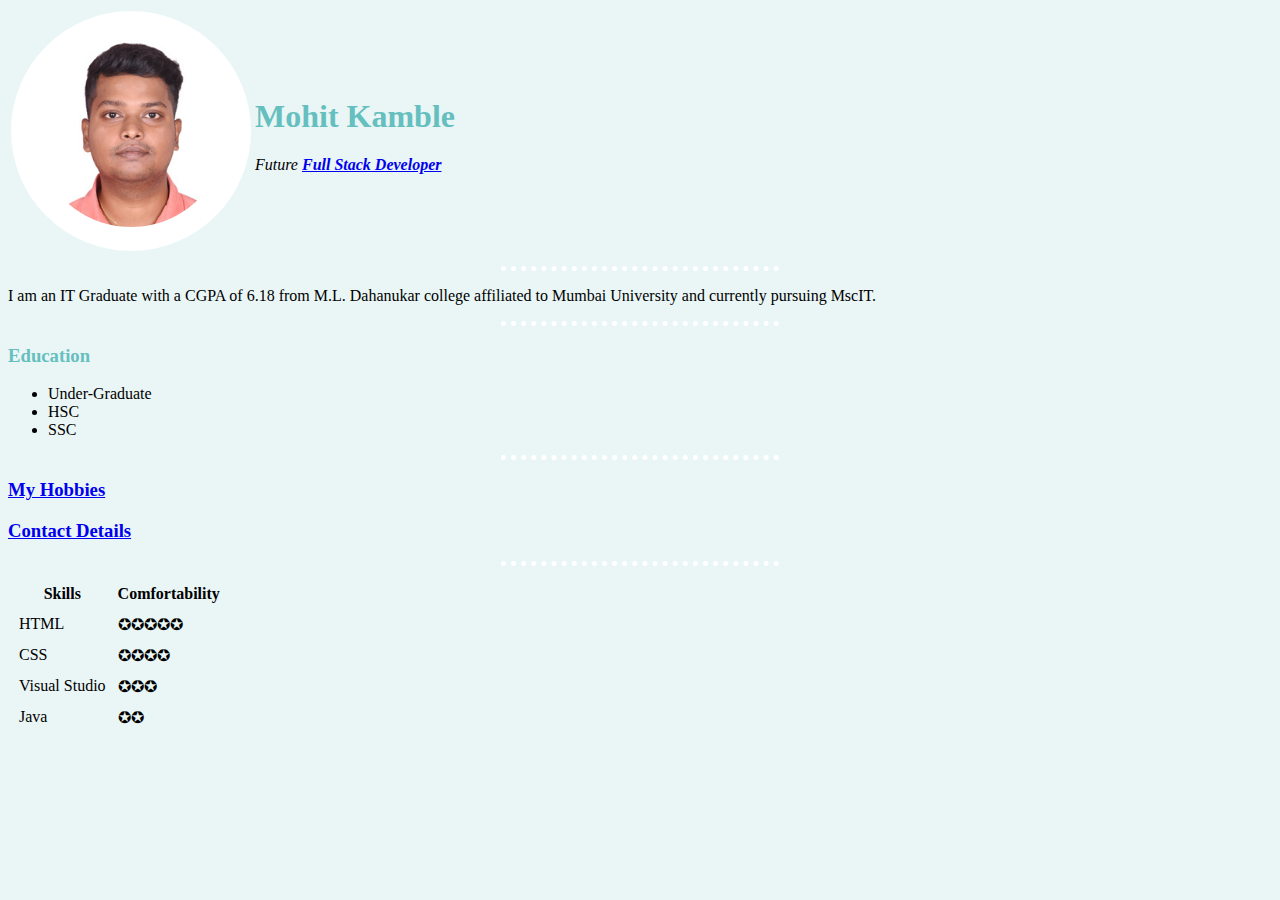
<file: index.html>
<!DOCTYPE html>
<html lang="en" dir="ltr">

<head>
  <meta charset="utf-8">
  <title>Mohit's Personal site</title>
  <link rel="stylesheet" href="css/styles.css">
</head>

<body>
<table>
  <tr>
  <td><img src="photo1.png" alt="Mohit'DP"></td>
  <td><h1>Mohit Kamble</h1>
  <p><em>Future <strong><a href="https://www.google.com/search?sxsrf=ACYBGNSxWXWAn26HmLfKTkjJj51MVV6VPQ%3A1575907748717&source=hp&ei=pHHuXZOGKeuO4-EPj_O-mAY&q=full+stack+developer&oq=full+sta&gs_l=psy-ab.3.0.0l10.3352.4912..7735...2.0..0.506.2512.2-2j3j1j1......0....1..gws-wiz.....10..35i362i39j35i39j0i131.oRMWAQywyhs">Full Stack Developer</a></strong></em></p>
</td>

</tr>
</table>
 <hr>
  <p>I am an IT Graduate with a CGPA of 6.18 from M.L. Dahanukar college affiliated to Mumbai University and currently pursuing MscIT.</p>
  <hr>
  <h3>Education</h3>
  <ul>
    <li>Under-Graduate</li>
    <li>HSC</li>
    <li>SSC</li>
  </ul>
    <hr>
  <h3><a href="hobbies.html">My Hobbies</a></h3>
  <h3><a href="contact-us.html">Contact Details</a></h3>
  <hr>
<table  cellspacing="10px">
  <thead>
    <th>
      Skills
    </th>
    <th>
      Comfortability
    </th>
  </thead>
  <tbody>
    <tr>
      <td>HTML</td><td>✪✪✪✪✪</td>
    </tr>
    <tr>
      <td>CSS</td>
      <td>✪✪✪✪</td>
    </tr>
    <tr>
       <td>Visual Studio</td><td>✪✪✪</td>
    </tr>
    <tr>
      <td>Java</td><td>✪✪</td>
    </tr>
  </tbody>
</table>
</body>

</html>
</file>
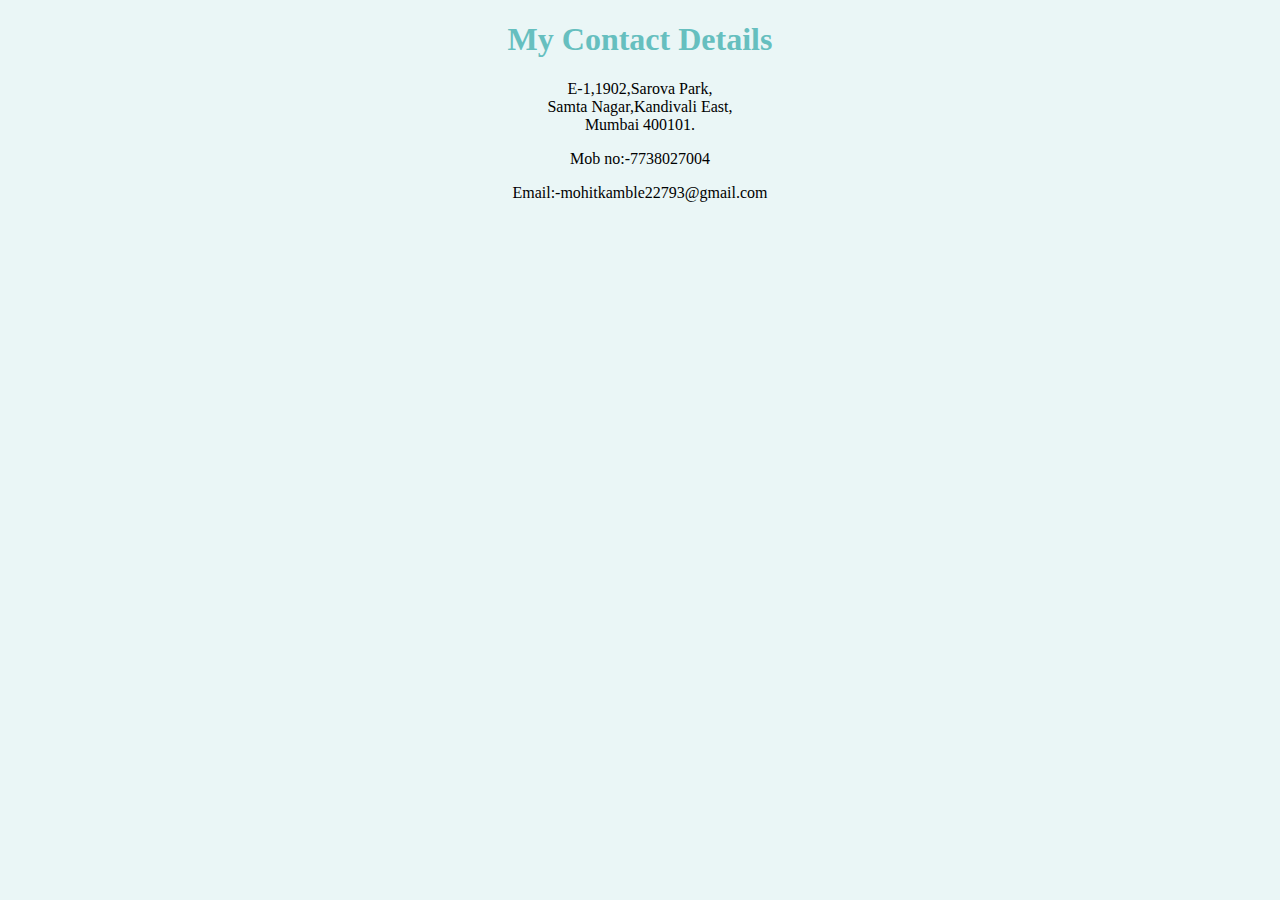
<file: contact-us.html>
<!DOCTYPE html>
<html lang="en" dir="ltr">
  <head>
    <meta charset="utf-8">
    <title></title>
    <link rel="stylesheet" href="css/styles.css">
  </head>
  <body>
    <center>


    <h1>My Contact Details</h1>
<p>E-1,1902,Sarova Park,<br>Samta Nagar,Kandivali East,<br>Mumbai 400101.</p>
<p>Mob no:-7738027004</p>
<p>Email:-mohitkamble22793@gmail.com</p>
</center>
  </body>
</html>
</file>
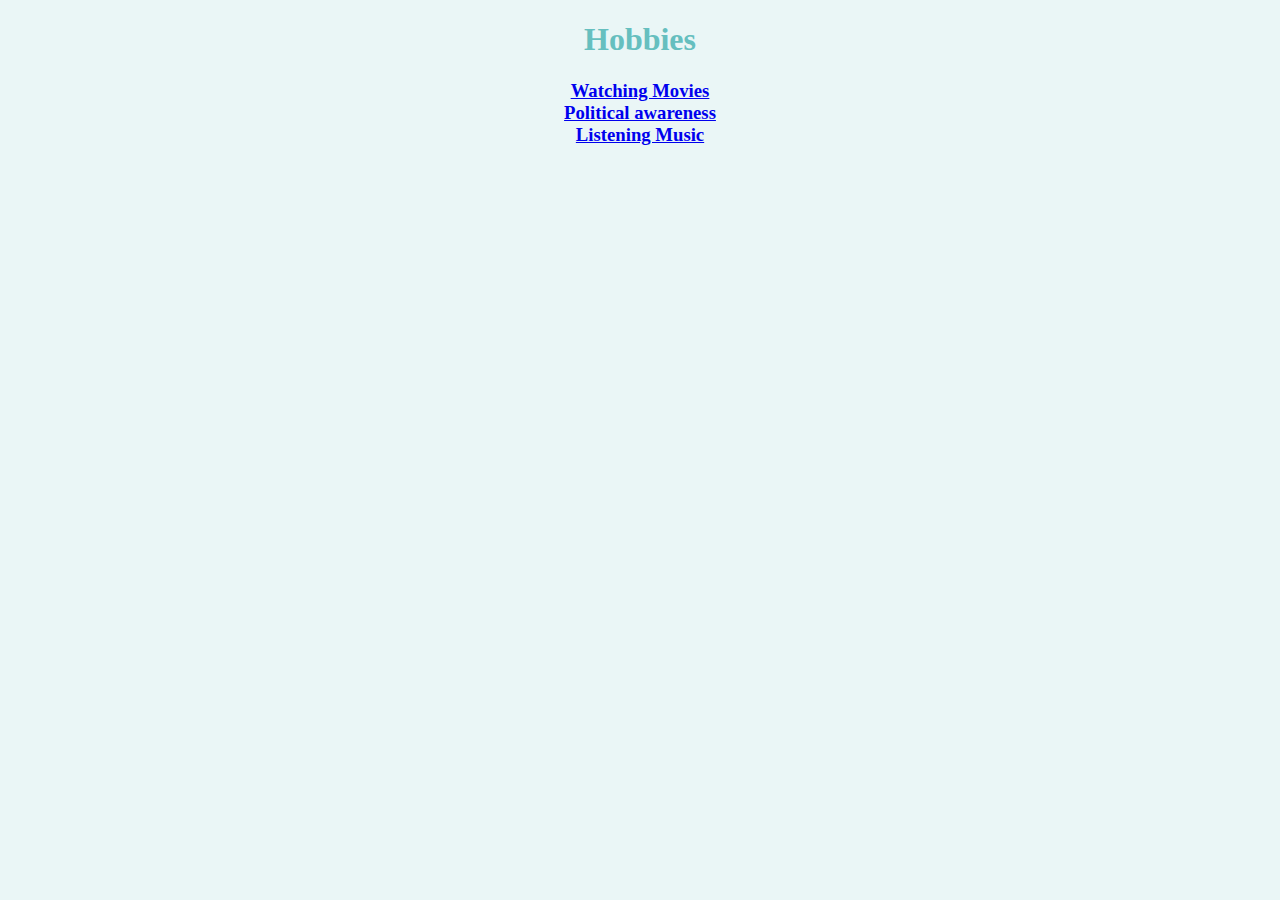
<file: hobbies.html>
<!DOCTYPE html>
<html lang="en" dir="ltr">
  <head>
    <meta charset="utf-8">
    <title></title>
    <link rel="stylesheet" href="css/styles.css">
  </head>
  <body>


<center>
    <h1>Hobbies</h1>
  <h3>
      <li><a href="https://www.google.com/search?sxsrf=ACYBGNTLyQke_ng3SKrzTgoR2kSeWOKOPA%3A1575907761771&ei=sXHuXZfcLovA3LUPxMCq6Ag&q=movies&oq=movies&gs_l=psy-ab.3..0i67l2j0i10i67j0i67l3j0i131j0l2j0i10i67.86805.89258..90138...1.2..0.454.1892.2-2j3j1......0....1..gws-wiz.....10..0i71j35i362i39j35i39.JfGPgyVfv8w&ved=0ahUKEwjX-Nry-ajmAhULILcAHUSgCo0Q4dUDCAs&uact=5">Watching Movies</a></li>
      <li><a href="https://www.google.com/search?sxsrf=ACYBGNRjsnQdKCDN3FgCzUEhdEWPMfP0zQ%3A1575907853898&ei=DXLuXcW-NsWX4-EP1Lqw0AE&q=political+awareness&oq=plotical+awarene&gs_l=psy-ab.3.0.0i13l10.47534.58502..60066...2.2..0.475.4200.0j6j8j2j1......0....1..gws-wiz.....10..0i71j35i362i39j35i39j0i67j0i131j0j35i39i70i249j0i10j0i13i30.YxtZc93GBhc">Political awareness</a></li>
      <li><a href="https://www.google.com/search?sxsrf=ACYBGNSesA2Rhy_3-rVfWBilFXGjcETSMA%3A1579083748449&source=hp&ei=5OceXtKsGJjyrAH1uZbYBw&q=listening+music&oq=listening+&gs_l=psy-ab.3.0.0i67l3j0j0i67l2j0l4.1489.6902..8369...4.0..0.458.2159.0j10j1j0j1......0....1..gws-wiz.....10..35i362i39j0i131j35i39j0i131i67j0i20i263.1p7ooJ9HaTo">Listening Music</a></li>

    </h3>
</center>
  </body>
</html>
</file>
<file: css/styles.css>
body{
background-color: #EAF6F6;
}
hr{
  border-width: 5px;
  border-style: none;
  width: 22%;
  border-color: white;
  border-top-style: dotted;
}
h1{
  color: #66BFBF;
}
h3{
  color: #66BFBF;
}
img{
  border-radius: 100%;
}





.indent{
clear: right;
}
.chillih3{
  float:right;

}
.chilli{
  width:15%;
  float:right;

}





.chilli{
  width:15%;
  float:right;
}
.chillih3{
  float:right;
}
.indent{
  clear: right;
}
</file>
